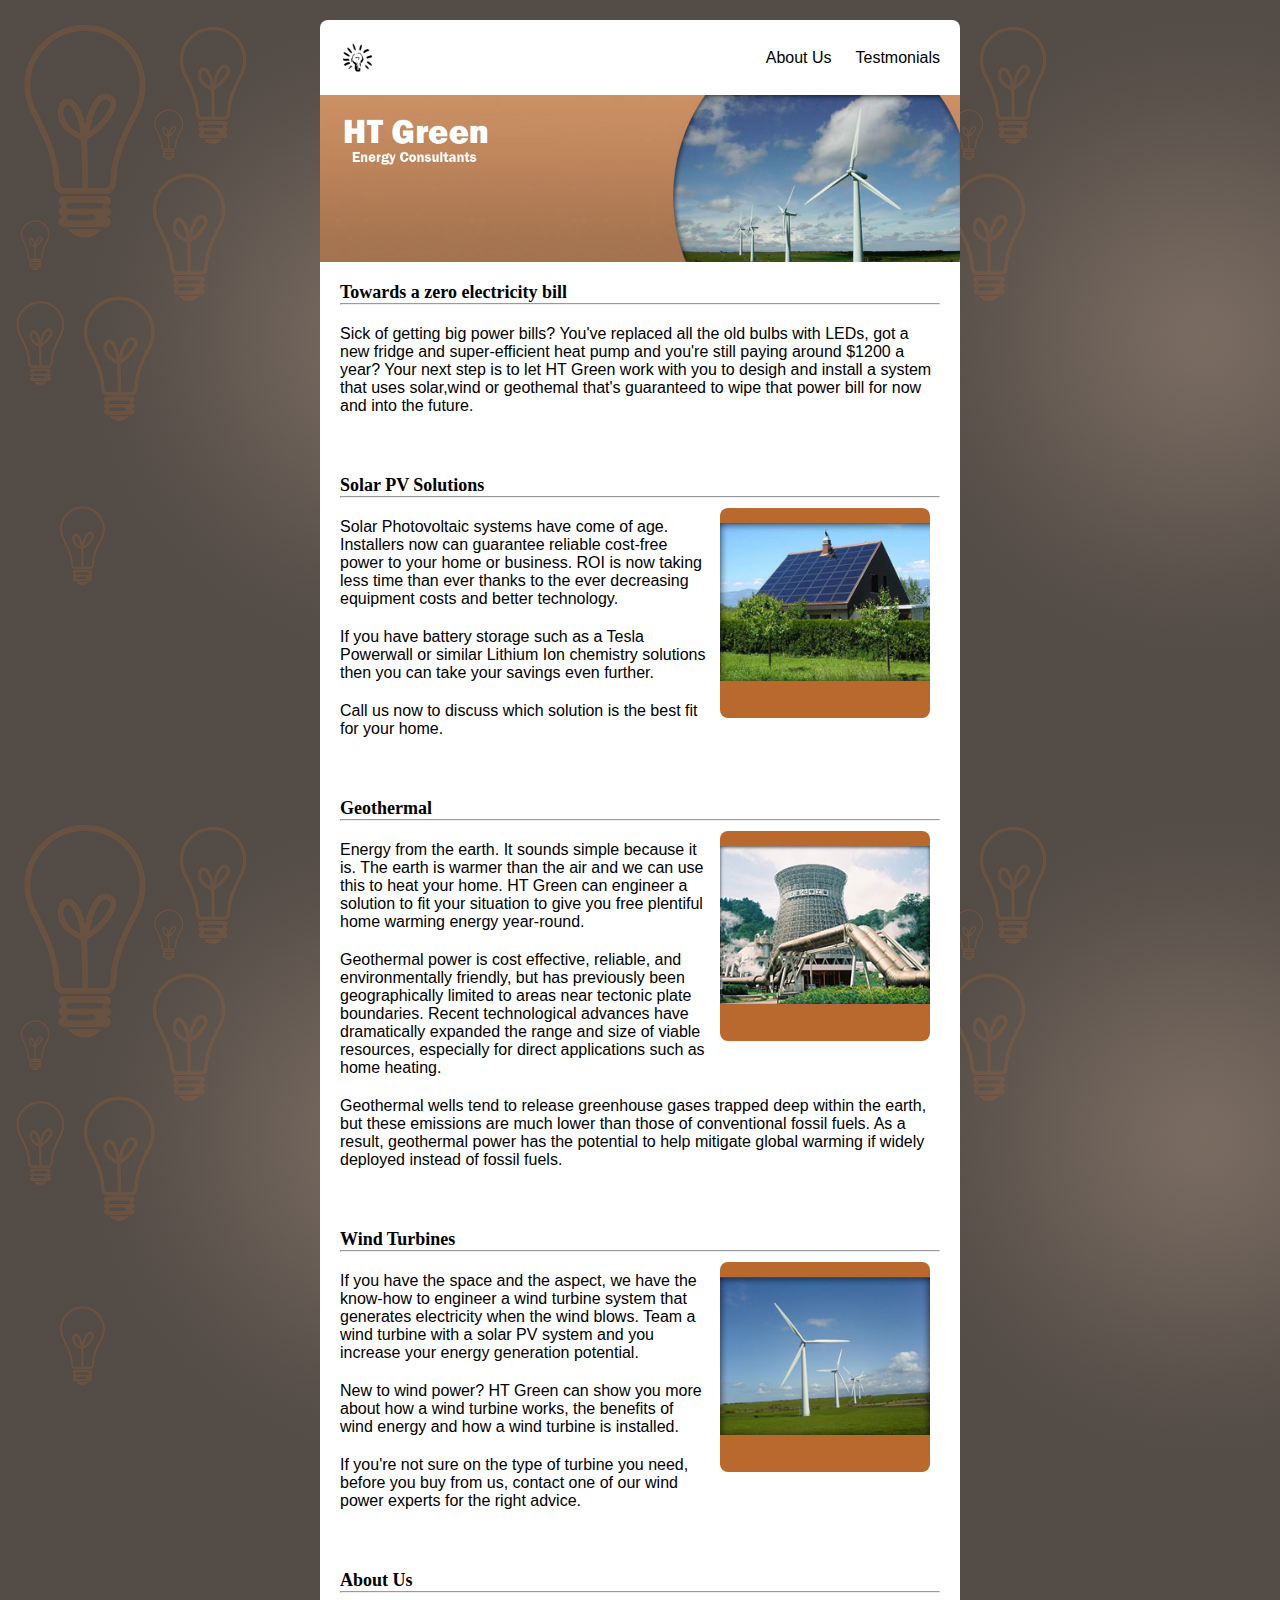
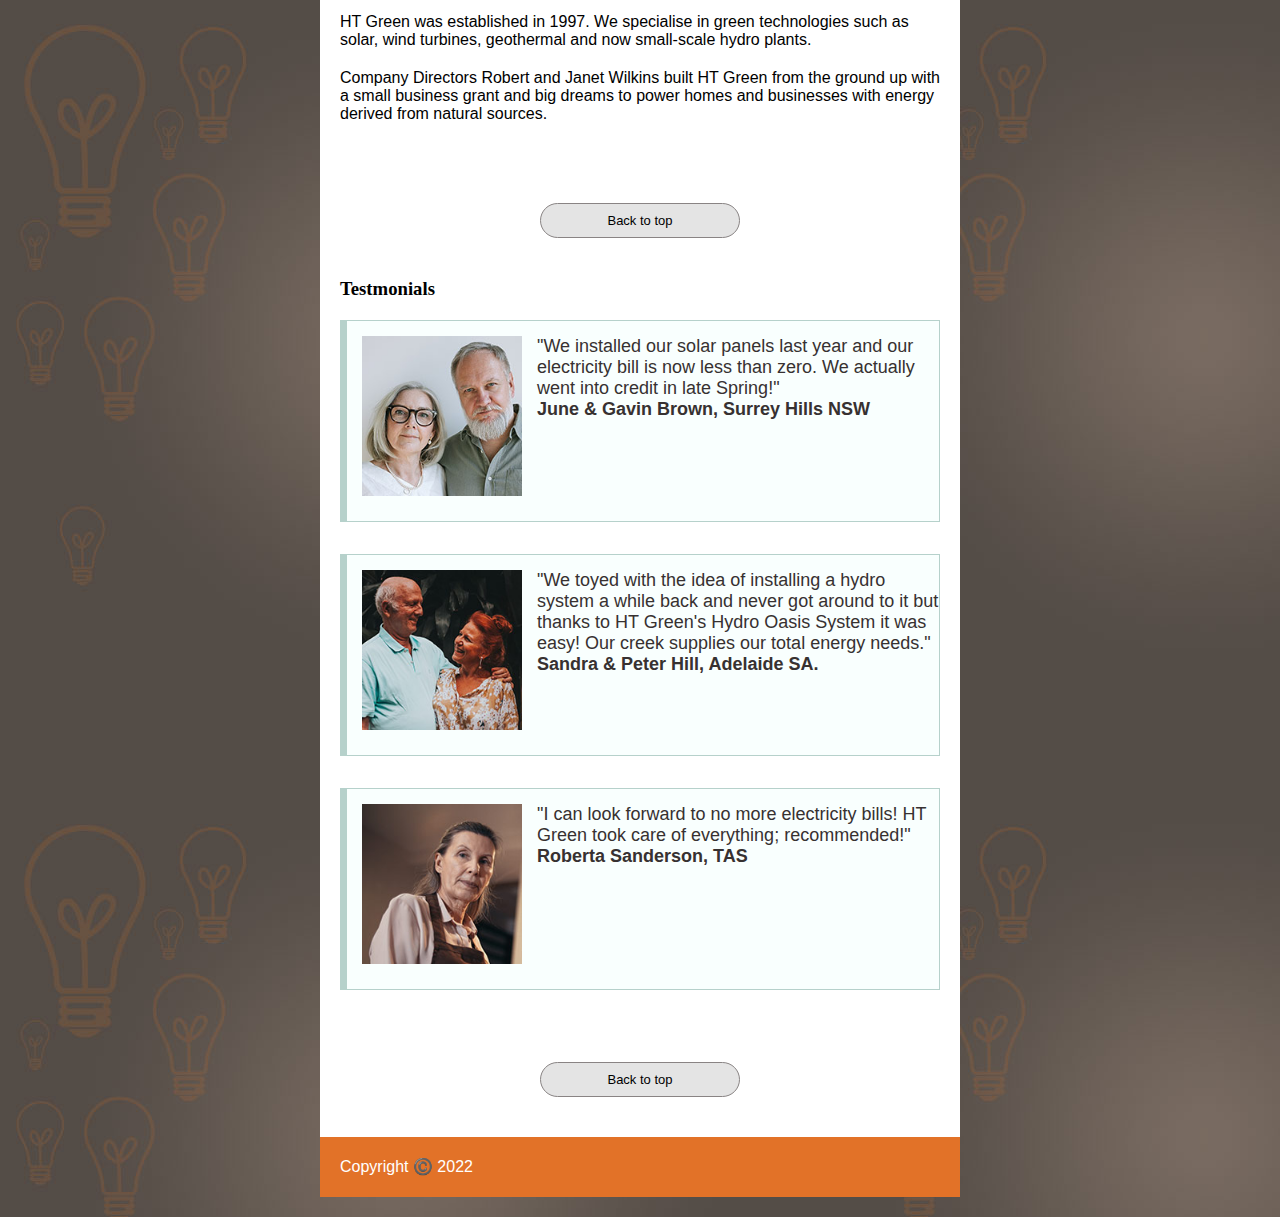
<file: htgreen/index.html>
<!DOCTYPE html>
<html lang="en">
<head>
    <meta charset="UTF-8">
    <meta name="viewport" content="width=device-width, initial-scale=1.0">
    <link rel="stylesheet" href="style.css">
    <link href="https://api.fontshare.com/v2/css?f%5B%5D=supreme@100&display=swap" rel="stylesheet">
    
    <title>HT Green</title>
    
</head>
<body>

    <div class="layout">
        <header>
            <img src="images/logo32.png" alt="logo">
            <nav> 
                <a href="#aboutus">About Us</a>
                <a href="">Testmonials</a>
            </nav>     
        </header>
        <!-- above is the navgation part -->

        
        <img src="images/htgreen-hero.jpg" alt="HT Green banner">
        <!-- above is the banner -->
        
        
     <main>     
            <article>
                <h2>Towards a zero electricity bill</h2>
                <hr>
                <p>
                    Sick of getting big power bills? You've replaced all the old bulbs with LEDs, got a new fridge and super-efficient heat pump and you're still paying around $1200 a year? Your next step is to let HT Green work with you to desigh and install a system that uses solar,wind or geothemal that's guaranteed to wipe that power bill for now and into the future. 
                </p>
                
            </article>


            <article>
                <h2>Solar PV Solutions</h2>
                <hr>
                    <img src="images/pv250.jpg" alt="solar photovoltaic system">
                    <p>Solar Photovoltaic systems have come of age. Installers now can guarantee reliable cost-free power to your home or business. ROI is now taking less time than ever thanks to the ever decreasing equipment costs and better technology.</p>
                    <p>If you have battery storage such as a Tesla Powerwall or similar Lithium Ion chemistry solutions then you can take your savings even further.</p>
                    <p>Call us now to discuss which solution is the best fit for your home.</p>
            </article>
            
            
            <article>
                <h2>Geothermal</h2>
                <hr>
                    <img src="images/geo250.jpg" alt="geothermal">
                    <p>Energy from the earth. It sounds simple because it is. The earth is warmer than the air and we can use this to heat your home. HT Green can engineer a solution to fit your situation to give you free plentiful home warming energy year-round.</p>
                    <p>Geothermal power is cost effective, reliable, and environmentally friendly, but has previously been geographically limited to areas near tectonic plate boundaries. Recent technological advances have dramatically expanded the range and size of viable resources, especially for direct applications such as home heating.</p>
                    <p>Geothermal wells tend to release greenhouse gases trapped deep within the earth, but these emissions are much lower than those of conventional fossil fuels. As a result, geothermal power has the potential to help mitigate global warming if widely deployed instead of fossil fuels.</p>
            </article>


            <article>
                <h2>Wind Turbines</h2>
                <hr>
                    <img src="images/turbine250.jpg" alt="wind-turbines">
                    <p>If you have the space and the aspect, we have the know-how to engineer a wind turbine system that generates electricity when the wind blows. Team a wind turbine with a solar PV system and you increase your energy generation potential.</p>
                    <p>New to wind power? HT Green can show you more about how a wind turbine works, the benefits of wind energy and how a wind turbine is installed.</p>
                    <p>If you're not sure on the type of turbine you need, before you buy from us, contact one of our wind power experts for the right advice.</p>
            </article>


            <article>
                <h2 id="aboutus">About Us</h2>
                <hr>
                    <p>HT Green was established in 1997. We specialise in green technologies such as solar, wind turbines, geothermal and now small-scale hydro plants.</p>
                    <p>Company Directors Robert and Janet Wilkins built HT Green from the ground up with a small business grant and big dreams to power homes and businesses with energy derived from natural sources.</p>
                    
            </article>   
                    
            <button class="button-link" onclick="location.href='#Top'">Back to top</button>
                      
        </main>  

            <h3>Testmonials</h3>

        <section>
            <div class="container">
                <img src="images/testimonials/j-g-brown-200.jpg" alt="June & Gavin Brown">
                <p>"We installed our solar panels last year and our electricity bill is now less than zero. We actually went into credit in late Spring!"</p>
                <h4>June & Gavin Brown, Surrey Hills NSW</h4>
            </div>
        </section>


        <section>
            <div class="container">
                <img src="images/testimonials/s-p-hill-200.jpg" alt="Sandra & Peter Hill">
                <p>"We toyed with the idea of installing a hydro system a while back and never got around to it but thanks to HT Green's Hydro Oasis System it was easy! Our creek supplies our total energy needs."</p>
                <h4>Sandra & Peter Hill, Adelaide SA.</h4>
            </div>
        </section>


        <section>
            <div class="container">
                <img src="images/testimonials/r-sanderson-200.jpg" alt="Roberta Sanderson">
                <p>"I can look forward to no more electricity bills! HT Green took care of everything; recommended!"</p>
                <h4>Roberta Sanderson, TAS</h4>
            </div>
        </section>
            
            
        <button class="button-link" onclick="location.href='#Top'">Back to top</button>


    <footer><p>Copyright ©️ 2022</p></footer>
            
      
    </div>
    
    
  
    
</body>
</html>
</file>
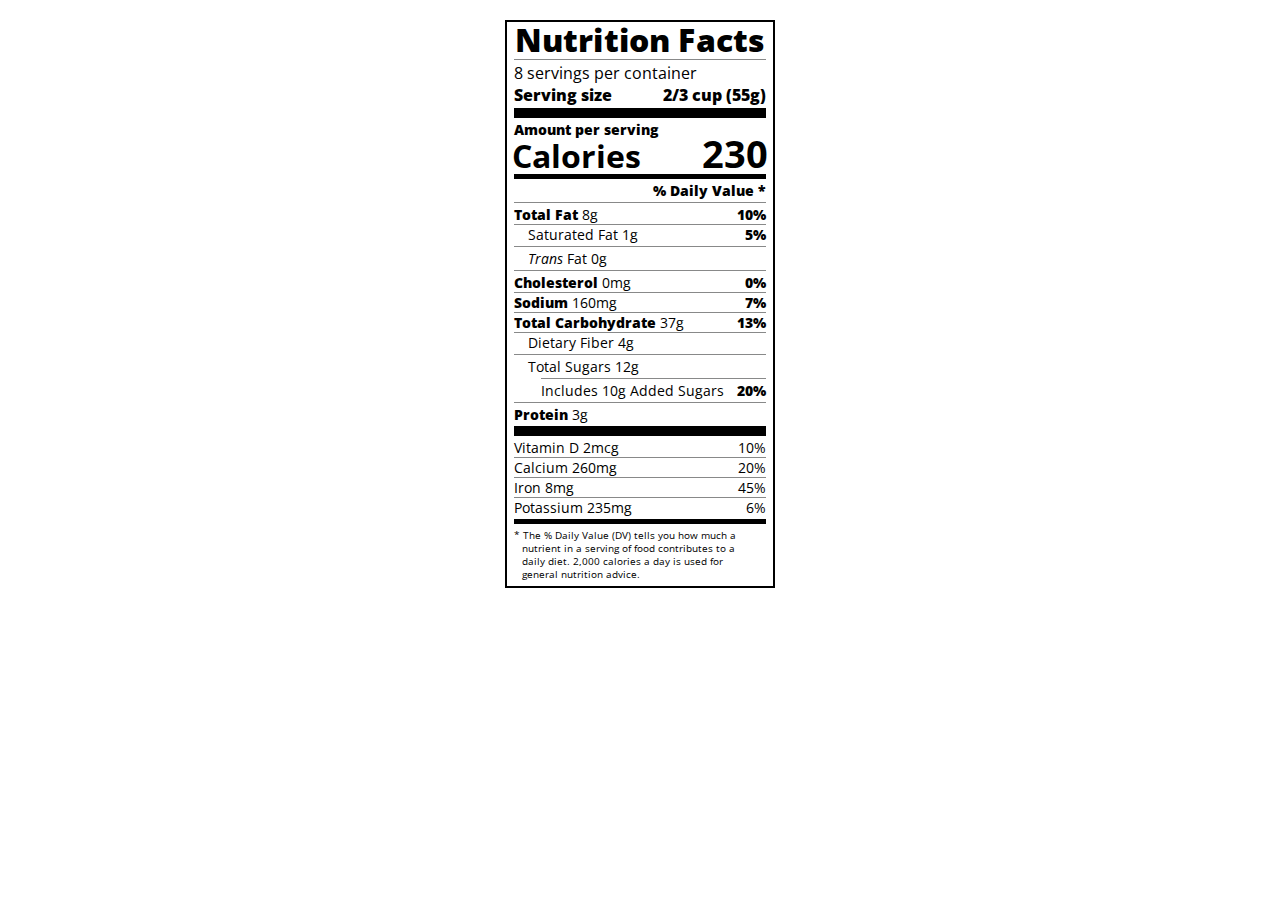
<file: nutrition_label/index.html>
<!DOCTYPE html>
<html lang="en">

<head>
  <meta charset="UTF-8">
  <title>Nutrition Label</title>
  <link href="https://fonts.googleapis.com/css?family=Open+Sans:400,700,800" rel="stylesheet">
  <link href="./styles.css" rel="stylesheet">
</head>

<body>
  <div class="label">
    <header>
      <h1 class="bold">Nutrition Facts</h1>
      <div class="divider"></div>
      <p>8 servings per container</p>
      <p class="bold">Serving size <span>2/3 cup (55g)</span></p>
    </header>
    <div class="divider large"></div>
    <div class="calories-info">
      <div class="left-container">
        <h2 class="bold small-text">Amount per serving</h2>
        <p>Calories</p>
      </div>
      <span>230</span>
    </div>
    <div class="divider medium"></div>
    <div class="daily-value small-text">
      <p class="bold right no-divider">% Daily Value *</p>
      <div class="divider"></div>
      <p><span><span class="bold">Total Fat</span> 8g</span> <span class="bold">10%</span></p>
      <p class="indent no-divider">Saturated Fat 1g <span class="bold">5%</span></p>
      <div class="divider"></div>
      <p class="indent no-divider"><span><i>Trans</i> Fat 0g</span></p>
      <div class="divider"></div>
      <p><span><span class="bold">Cholesterol</span> 0mg</span> <span class="bold">0%</span></p>
      <p><span><span class="bold">Sodium</span> 160mg</span> <span class="bold">7%</span></p>
      <p><span><span class="bold">Total Carbohydrate</span> 37g</span> <span class="bold">13%</span></p>
      <p class="indent no-divider">Dietary Fiber 4g</p>
      <div class="divider"></div>
      <p class="indent no-divider">Total Sugars 12g</p>
      <div class="divider double-indent"></div>
      <p class="double-indent no-divider">Includes 10g Added Sugars <span class="bold">20%</span></p>
      <div class="divider"></div>
      <p class="no-divider"><span><span class="bold">Protein</span> 3g</span></p>
      <div class="divider large"></div>
      <p>Vitamin D 2mcg <span>10%</span></p>
      <p>Calcium 260mg <span>20%</span></p>
      <p>Iron 8mg <span>45%</span></p>
      <p class="no-divider">Potassium 235mg <span>6%</span></p>
    </div>
    <div class="divider medium"></div>
    <p class="note">* The % Daily Value (DV) tells you how much a nutrient in a serving of food contributes to a daily
      diet. 2,000 calories a day is used for general nutrition advice.</p>
  </div>
</body>
</html>
</file>
<file: htgreen/style.css>
*{
    padding: 0;
    margin: 0;
    box-sizing: border-box;
}

img{
    display: block;
    width: 100%;
    height: auto;
}

html { 
    scroll-behavior: smooth; 
}

body{

    background: url(images/bg800bulbs.jpg);
    font-size:16px
}

.layout{
   
    max-width: 50vw;
    margin: 20px auto;
    background-color: #fff;
    border-radius: 0.5rem;
    height: fit-content;
}




header{
    display: flex;
    justify-content: space-between;
    align-items: center;
    height: fit-content;
}

header img{
    width: 35px; height: 35px;
    float: left;
    margin: 20px;
}

a{
    text-decoration: none;
    color: black;
    display: inline-block;
    font-family: Arial, Helvetica, sans-serif;
    font-size: 16px;
    margin: 0px 20px 0px 0px;
}

article{

    padding:20px;
}

h2{
    font-size: 18px;
}

article p{
    font-family: 'Supreme', sans-serif;
    margin: 20px 0px;

}

article img{

    width: 210px; 
    height: 210px;
    float: right;
    margin: 10px;
    border-radius: 0.5rem;
}



button{
    display: flex;
    justify-content: center;
    align-items: center;
    border: 1px #898484 solid;
    border-radius: 2rem;
    background-color: #e4e4e4;
    width:200px;
    height: 35px;
    margin: 40px auto;
    font-size: small;
}


h3{
    margin: 20px;
}

section{
    background-color: #b6d1cb;
    margin: 0px 20px;
    display: inline-block;
    margin-bottom: 28px;
}

.container{
    width: 99%;
    background-color: #f9fffe;
    float: right;
    border: 1px #b6d1cb solid;
    font: 18px Arial, Helvetica, sans-serif;
    color: #373131;
    padding-top:15px;   
}



section img{
    width:160px; height: 160px;
    float: left;
    margin:0px 15px 25px 15px;
}

footer{
    background-color: #e27228;
    height: 60px;
    display: flex;
    align-items: center;
    padding-left: 20px;
    color: white;
    font-family: Arial, Helvetica, sans-serif;
}
</file>
<file: nutrition_label/styles.css>
* {
  box-sizing: border-box;
}

html {
  font-size: 16px;
}

body {
  font-family: 'Open Sans', sans-serif;
}

.label {
  border: 2px solid black;
  width: 270px;
  margin: 20px auto;
  padding: 0 7px;
}

header h1 {
  text-align: center;
  margin: -4px 0;
  letter-spacing: 0.15px
}

p {
  margin: 0;
  display: flex;
  justify-content: space-between;
}

.divider {
  border-bottom: 1px solid #888989;
  margin: 2px 0;
}

.bold {
  font-weight: 800;
}

.large {
  height: 10px;
}

.large, .medium {
  background-color: black;
  border: 0;
}

.medium {
  height: 5px;
}

.small-text {
  font-size: 0.85rem;
}


.calories-info {
  display: flex;
  justify-content: space-between;
  align-items: flex-end;
}

.calories-info h2 {
  margin: 0;
}

.left-container p {
  margin: -5px -2px;
  font-size: 2em;
  font-weight: 700;
}

.calories-info span {
  margin: -7px -2px;
  font-size: 2.4em;
  font-weight: 700;
}

.right {
  justify-content: flex-end;
}

.indent {
  margin-left: 1em;
}

.double-indent {
  margin-left: 2em;
}

.daily-value p:not(.no-divider) {
  border-bottom: 1px solid #888989;
}

.note {
  font-size: 0.6rem;
  margin: 5px 0;
  padding:0 8px;
  text-indent: -8px;
}
</file>
